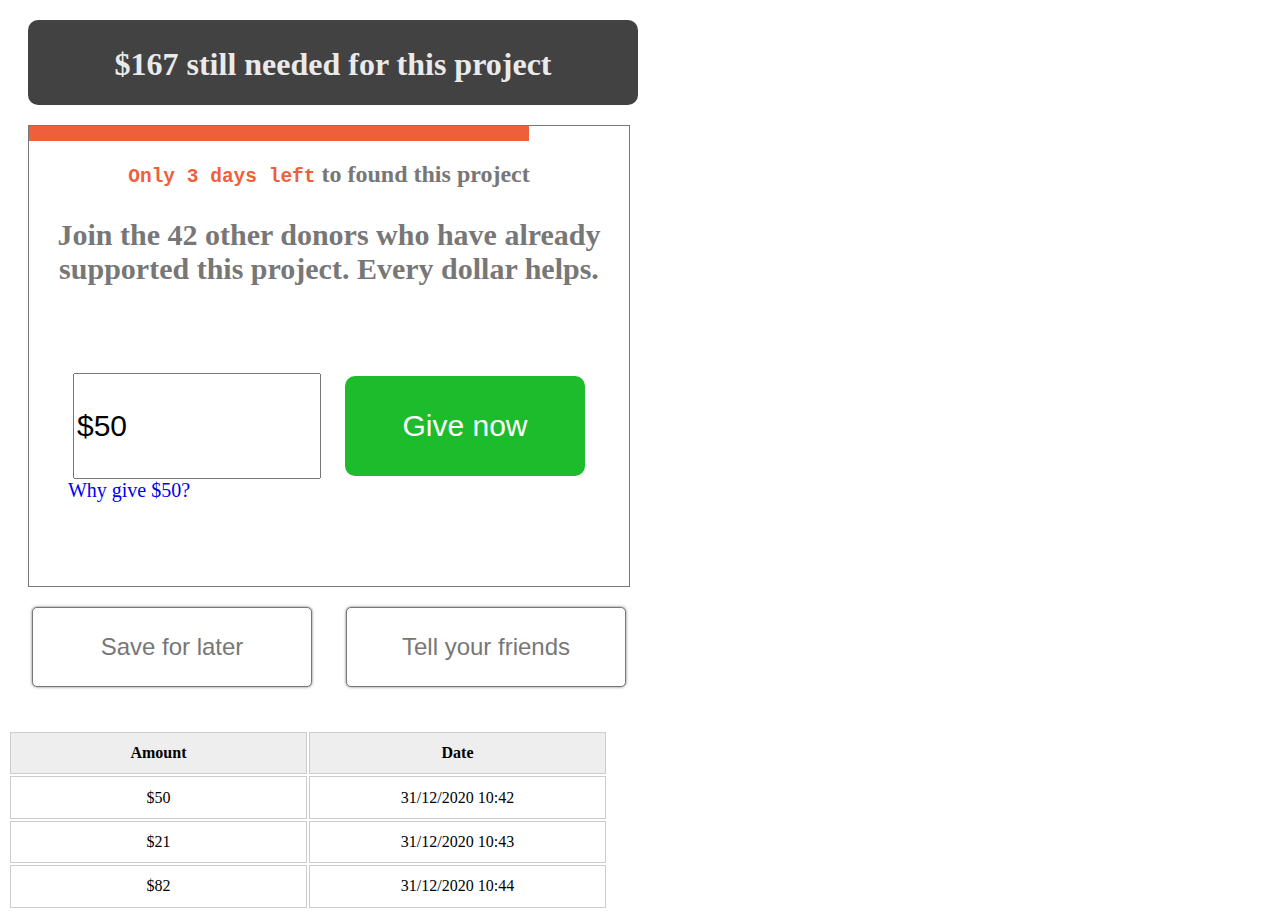
<file: index.html>
<!DOCTYPE html>
<html lang="en">
<head>
  <meta charset="UTF-8">
  <meta http-equiv="X-UA-Compatible" content="IE=edge">
  <meta name="viewport" content="width=device-width, initial-scale=1.0">
  <title>Teste 1</title>
  <link rel="stylesheet" type="text/css" href="custom.css" media="screen" />
</head>
<body>
  <div class="principal">
    
    <div class="superior">
        <h1>$167 still needed for this project</h1>
    </div>
    
    <div class="central">
      <div class="progress-bar-out"></div>
      
      <h2><code>Only 3 days left</code> to found this project</h2>
          <h3>Join the <strong>42</strong> other donors who have already supported this project. Every dollar helps.</h3>
      
      <form id="formDonation">
        <input id="donation" name="valor" value="$50" type="text" placeholder="$">
        <button id="botao-adiciona" class="central-button">
          Give now
        </button>
      </form>
      
      <div>
        <a href="#">Why give $50?</a>
      </div>

    </div>


    <div class="footer">
      <button class="button-bottom1">
        Save for later
      </button>
      <button class="button-bottom2">
        Tell your friends
      </button>
    </div>
  </div>
  <table>
    <thead>
        <tr>
            <th>Amount</th>
            <th>Date</th>
        </tr>
    </thead>
    <tbody id="tabela-donations">
        <tr class="donation">
            <td class="valor">$50</td>
            <td class="data">31/12/2020 10:42</td>
        </tr>
        <tr class="donation">
            <td class="valor">$21</td>
            <td class="data">31/12/2020 10:43</td>
        </tr>
        <tr class="donation">
            <td class="valor">$82</td>
            <td class="data">31/12/2020 10:44</td>
        </tr>
    </tbody>
  </table>

  <script src="script.js"></script>
</body>
</html>
</file>
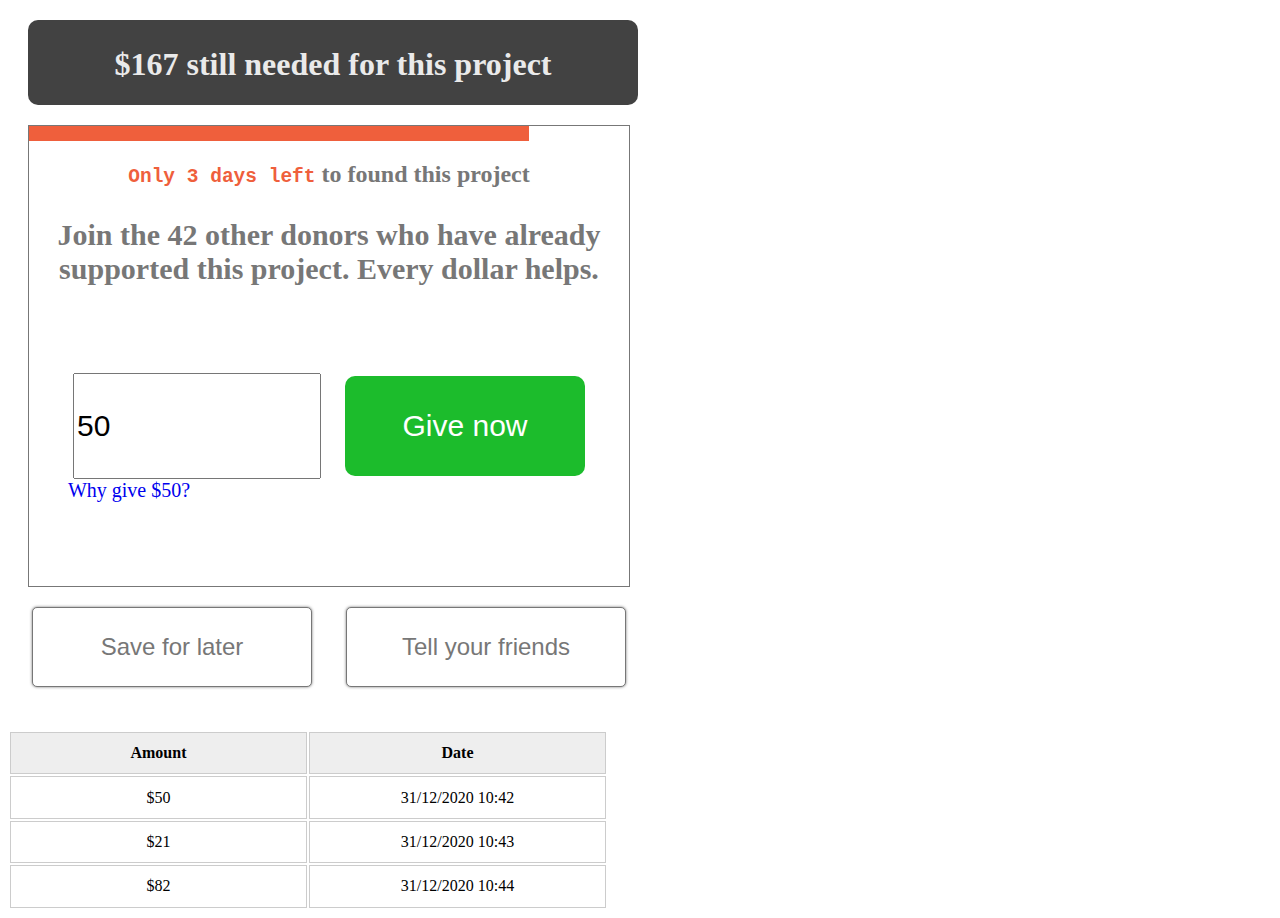
<file: Teste.html>
<!DOCTYPE html>
<html lang="en">
<head>
  <meta charset="UTF-8">
  <meta http-equiv="X-UA-Compatible" content="IE=edge">
  <meta name="viewport" content="width=device-width, initial-scale=1.0">
  <title>Teste 1</title>
  <link rel="stylesheet" type="text/css" href="custom.css" media="screen" />
</head>
<body>
  <div class="principal">
    
    <div class="superior">
        <h1>$167 still needed for this project</h1>
    </div>
    
    <div class="central">
      <div class="progress-bar-out"></div>
      
      <h2><code>Only 3 days left</code> to found this project</h2>
          <h3>Join the <strong>42</strong> other donors who have already supported this project. Every dollar helps.</h3>
      
      <form id="formDonation">
        <input id="donation" name="valor" value="50" type="text" placeholder="$">
        <button id="botao-adiciona" class="central-button">
          Give now
        </button>
      </form>
      
      <div>
        <a href="#">Why give $50?</a>
      </div>

    </div>


    <div class="footer">
      <button class="button-bottom1">
        Save for later
      </button>
      <button class="button-bottom2">
        Tell your friends
      </button>
    </div>
  </div>
  <table>
    <thead>
        <tr>
            <th>Amount</th>
            <th>Date</th>
        </tr>
    </thead>
    <tbody id="tabela-donations">
        <tr class="donation">
            <td class="valor">$50</td>
            <td class="data">31/12/2020 10:42</td>
        </tr>
        <tr class="donation">
            <td class="valor">$21</td>
            <td class="data">31/12/2020 10:43</td>
        </tr>
        <tr class="donation">
            <td class="valor">$82</td>
            <td class="data">31/12/2020 10:44</td>
        </tr>
    </tbody>
  </table>

  <script src="script.js"></script>
</body>
</html>
</file>
<file: custom.css>
.principal{
  text-align: center;
  align-items: center;
  height: 700px;
  width: 772px;
  background-color: #ffffff;
  margin-bottom: 10px;
}
.superior{
  height: 75px;
  width: 600px;
  margin: 20px 20px;
  padding: 5px;
  background-color: #424242;
  color: #eaeaea;
  border-radius: 10px;
}
.central{
  height: 460px;
  width: 600px;
  background-color: #ffffff;
  border: solid 1px #777;
  margin: 20px 20px;
}
.central-button{
  background-color: #1CBC2C;
  border: none;
  border-radius: 10px;
  color: #fff;
  margin-top: 60px;
  height: 100px;
  width: 240px;
  font-size: 30px;
  cursor: pointer;

}
input{
  height: 100px;
  width:240px;
  font-size: 30px;
  margin-right: 20px;
}
a{
  font-size: 20px;
  margin-right: 400px;
  text-decoration: none;
}
code{
  color: #EF5F3C ;
}
.button-bottom1{
  background-color: #ffffff;
  border: 1px solid #777;
  color: #777;
  border-radius: 5px;
  margin-left: -130px;
  box-shadow: 0 0 3px;
  text-align: center;
  font-size: 24px;
  cursor: pointer;
  width: 280px;
  height: 80px;
}
.button-bottom2{
  background-color: #ffffff;
  border: 1px solid #777;
  color : #777;
  border-radius: 5px;
  margin-left: 30px;
  box-shadow: 0 0 3px;
  text-align: center;
  font-size: 24px;
  cursor: pointer;
  width: 280px;
  height: 80px;
}
h2, h3 {
  color: #777;
}
h3{
  font-size: 30px;
}
.progress-bar-out{
  height: 15px;
  width: 500px;
  background-color: #EF5F3C;
}
table{
	width: 600px;
	margin-bottom : .5em;
    table-layout: fixed;

}
td, th {
	padding: .7em;
	margin: 0;
	border: 1px solid #ccc;
	text-align: center;
}
th{
	font-weight: bold;
	background-color: #EEE;
}

    /* COLORS: 
        blue: #20A1D4;
        green: #1CBC2C;
        orange: #EF5F3C;
        black: #424242;
        grey: #777;
        light grey: #eaeaea;
    */
</file>
